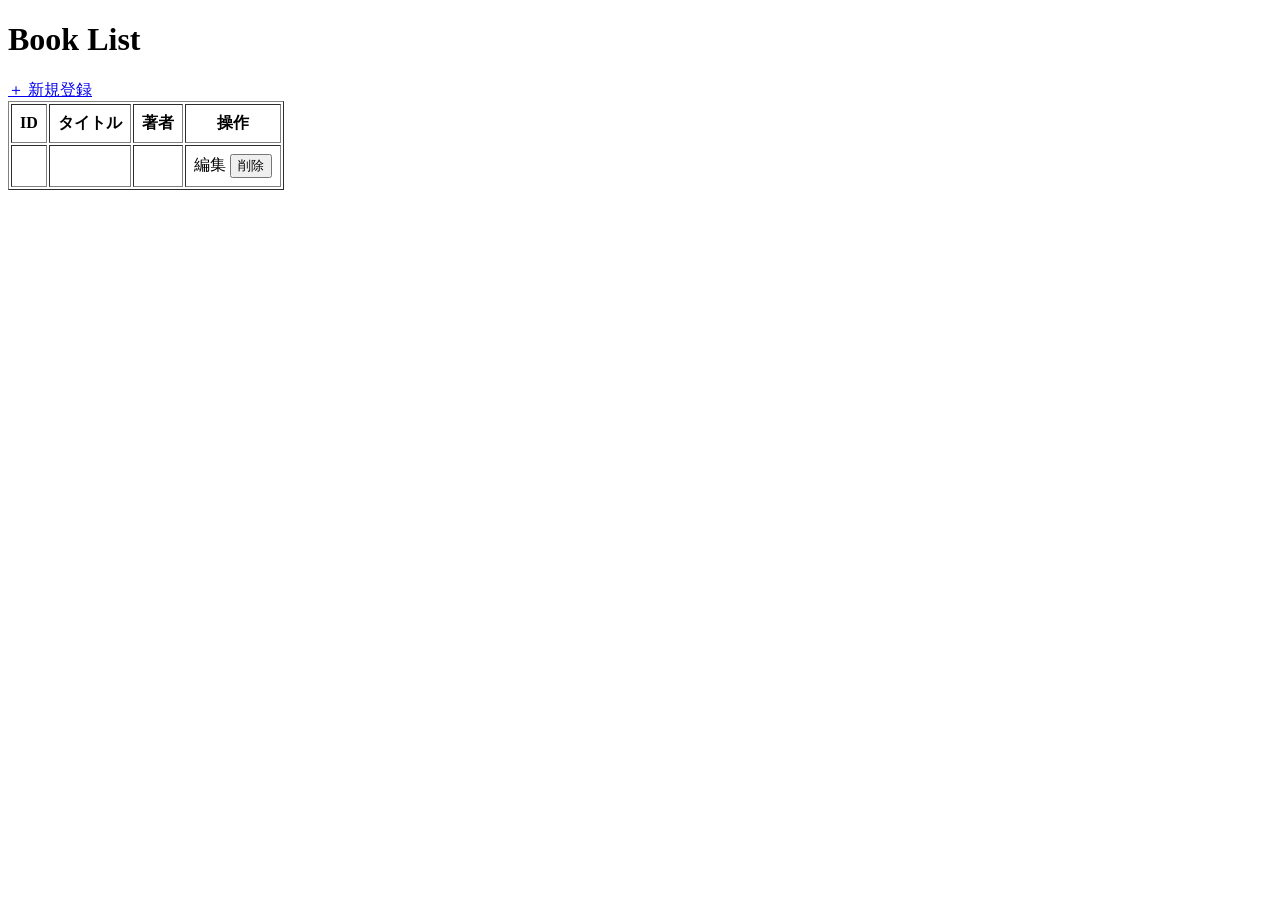
<file: 4ｰ22/src/main/resources/templates/book/index.html>
<!DOCTYPE html>
<html xmlns:th="http://www.thymeleaf.org">
<head>
    <meta charset="UTF-8">
    <title>Book List</title>
</head>
<body>

<h1>Book List</h1>

<a href="/books/new">＋ 新規登録</a>

<table border="1" cellpadding="8">
    <tr>
        <th>ID</th>
        <th>タイトル</th>
        <th>著者</th>
        <th>操作</th>
    </tr>

    <tr th:each="book : ${books}">
        <td th:text="${book.id}"></td>
        <td th:text="${book.title}"></td>
        <td th:text="${book.author}"></td>
        <td>
            <a th:href="@{/books/edit/{id}(id=${book.id})}">編集</a>

            <form th:action="@{/books/delete/{id}(id=${book.id})}"
                  method="post"
                  style="display:inline;">
                <button type="submit">削除</button>
            </form>
        </td>
    </tr>

</table>

</body>
</html>
</file>
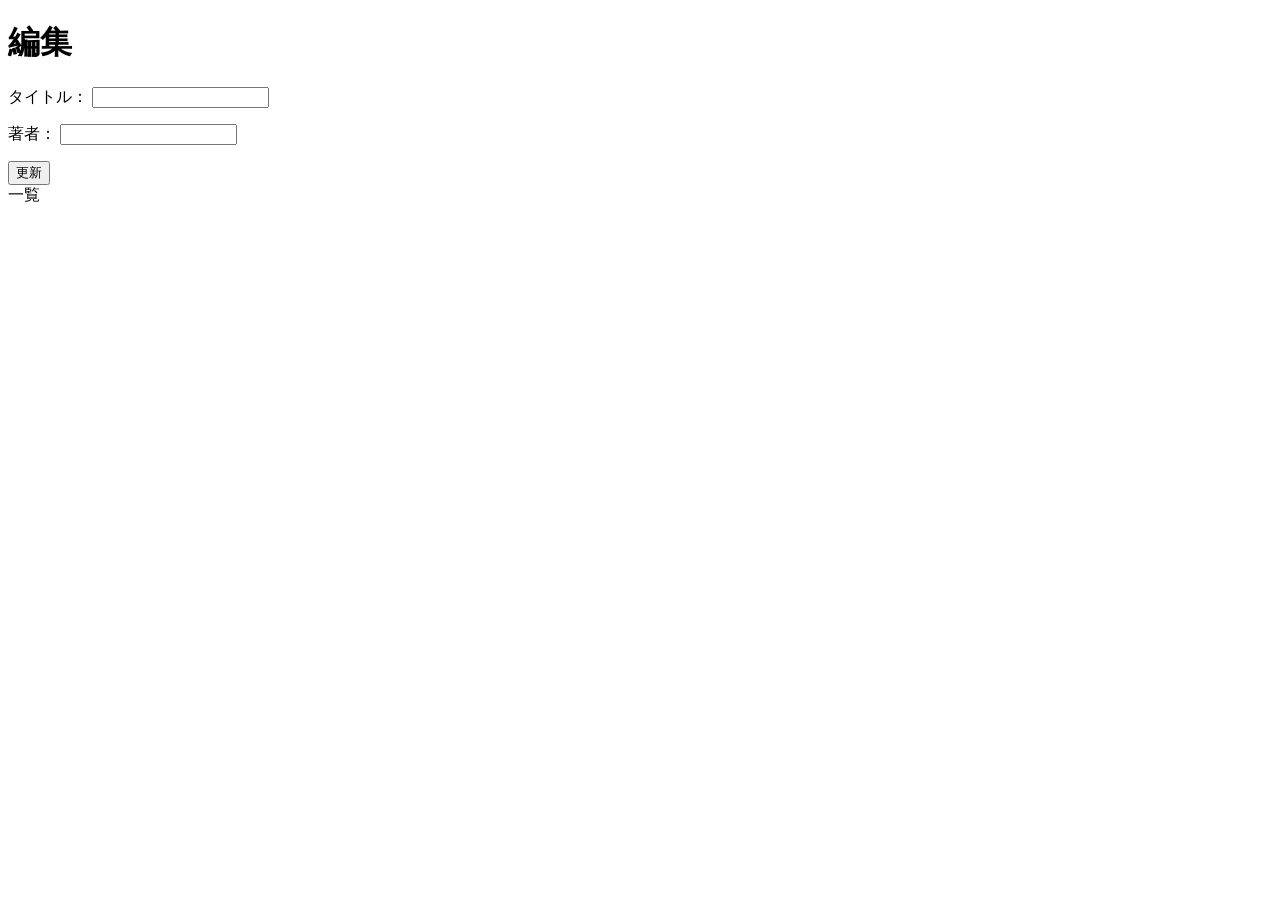
<file: 4ｰ22/src/main/resources/templates/book/edit.html>
<!DOCTYPE html>
<html xmlns:th="http://www.thymeleaf.org">
<head>
    <meta charset="UTF-8">
    <title>本の編集</title>
</head>
<body>

<h1>編集</h1>

<form th:action="@{/books/update}" th:object="${bookForm}" method="post">

    <!-- ID（非表示） -->
    <input type="hidden" th:field="*{id}"/>

    <p>
        タイトル：
        <input type="text" th:field="*{title}"/>
        <span th:if="${#fields.hasErrors('title')}" th:errors="*{title}"></span>
    </p>

    <p>
        著者：
        <input type="text" th:field="*{author}"/>
        <span th:if="${#fields.hasErrors('author')}" th:errors="*{author}"></span>
    </p>

    <button type="submit">更新</button>
</form>

<a th:href="@{/books}">一覧</a>

</body>
</html>
</file>
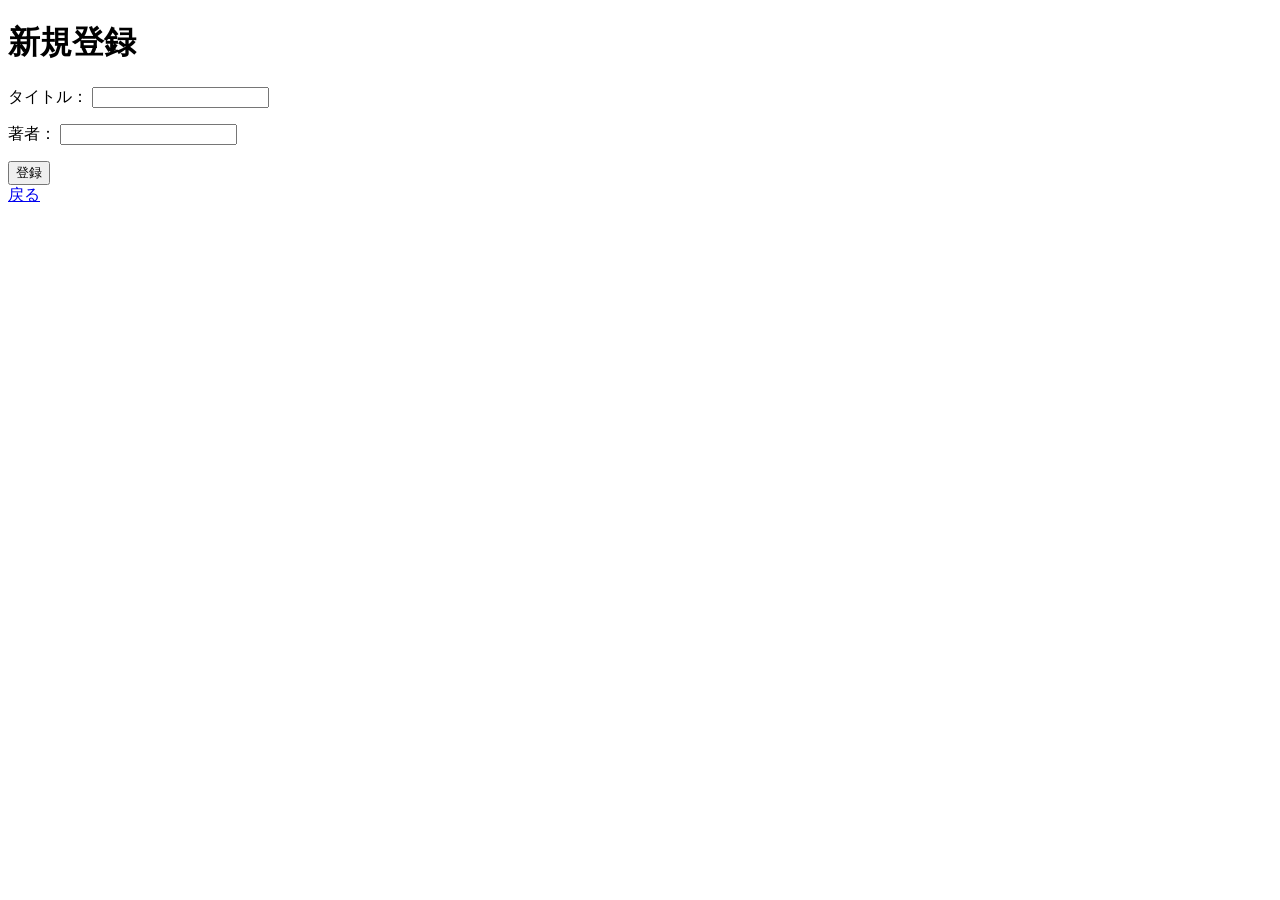
<file: 4ｰ22/src/main/resources/templates/book/new.html>
<!DOCTYPE html>
<html xmlns:th="http://www.thymeleaf.org">
<head>
    <meta charset="UTF-8">
    <title>New Book</title>
</head>
<body>

<h1>新規登録</h1>

<form th:action="@{/books}" th:object="${bookForm}" method="post">

    <p>
        タイトル：
        <input type="text" th:field="*{title}">
        <span th:if="${#fields.hasErrors('title')}" th:errors="*{title}"></span>
    </p>

    <p>
        著者：
        <input type="text" th:field="*{author}">
        <span th:if="${#fields.hasErrors('author')}" th:errors="*{author}"></span>
    </p>

    <button type="submit">登録</button>
</form>

<a href="/books">戻る</a>

</body>
</html>
</file>
